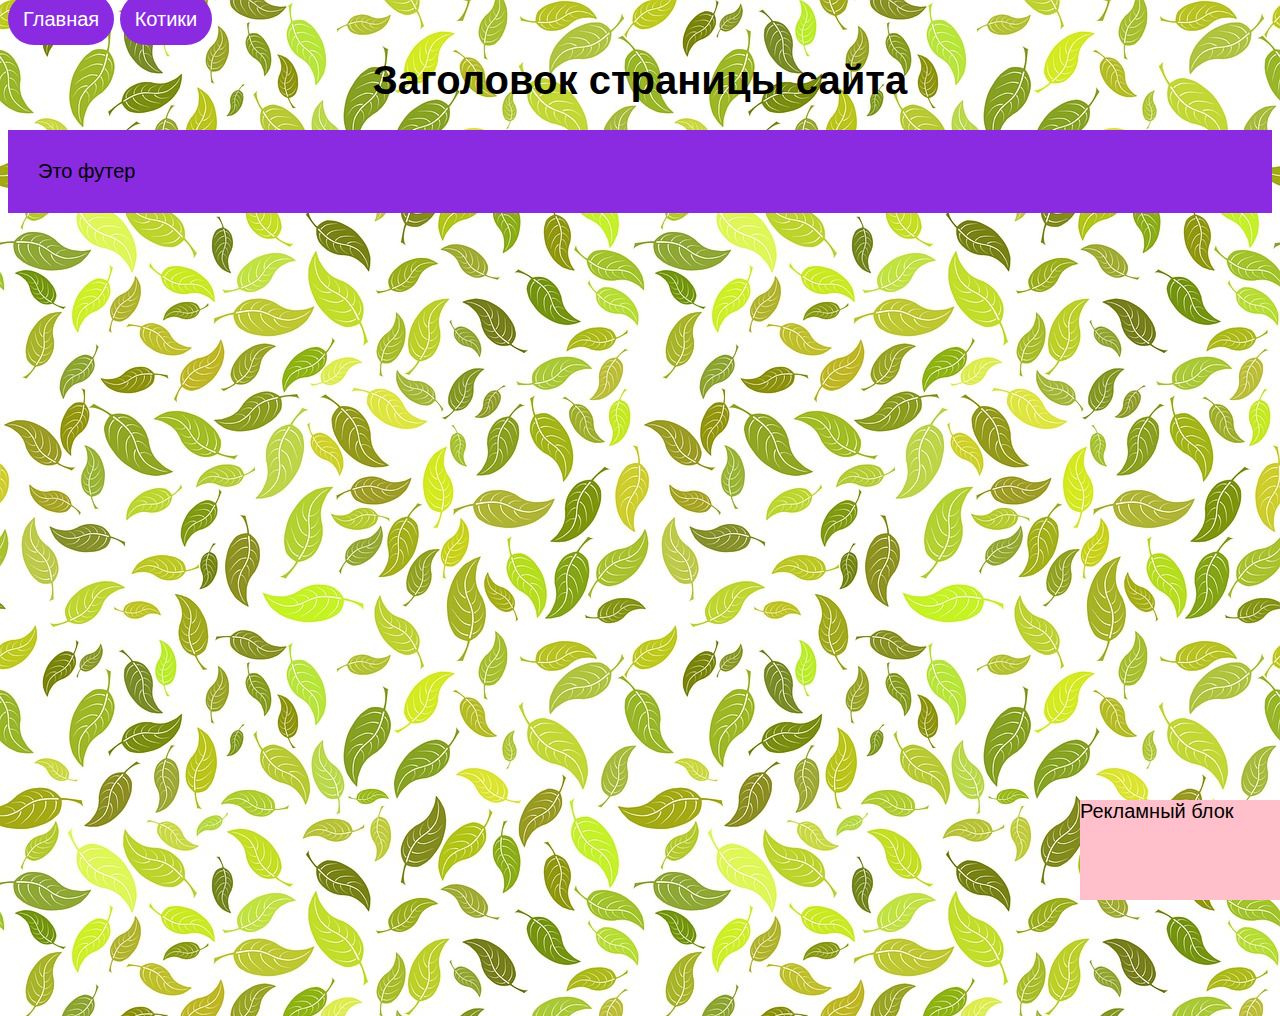
<file: index.html>
<!DOCTYPE html>
<html lang="en">

<head>
    <meta charset="UTF-8">
    <meta http-equiv="X-UA-Compatible" content="IE=edge">
    <meta name="viewport" content="width=device-width, initial-scale=1.0">
    <title>Главная</title>
    <link rel="stylesheet" href="style.css">
    <link rel="shortcut icon" href="favicon.ico" type="image/x-icon">
</head>

<body>
    <header>
        <nav>
            <a href="ya.ru">Главная</a>
            <a href="gallery.html">Котики</a>
        </nav>

        <h1>Заголовок страницы сайта</h1>
    </header>
    <main>
        <aside>
            Рекламный блок
        </aside>
    </main>
    <footer>
        Это футер
    </footer>
</body>

</html>
</file>
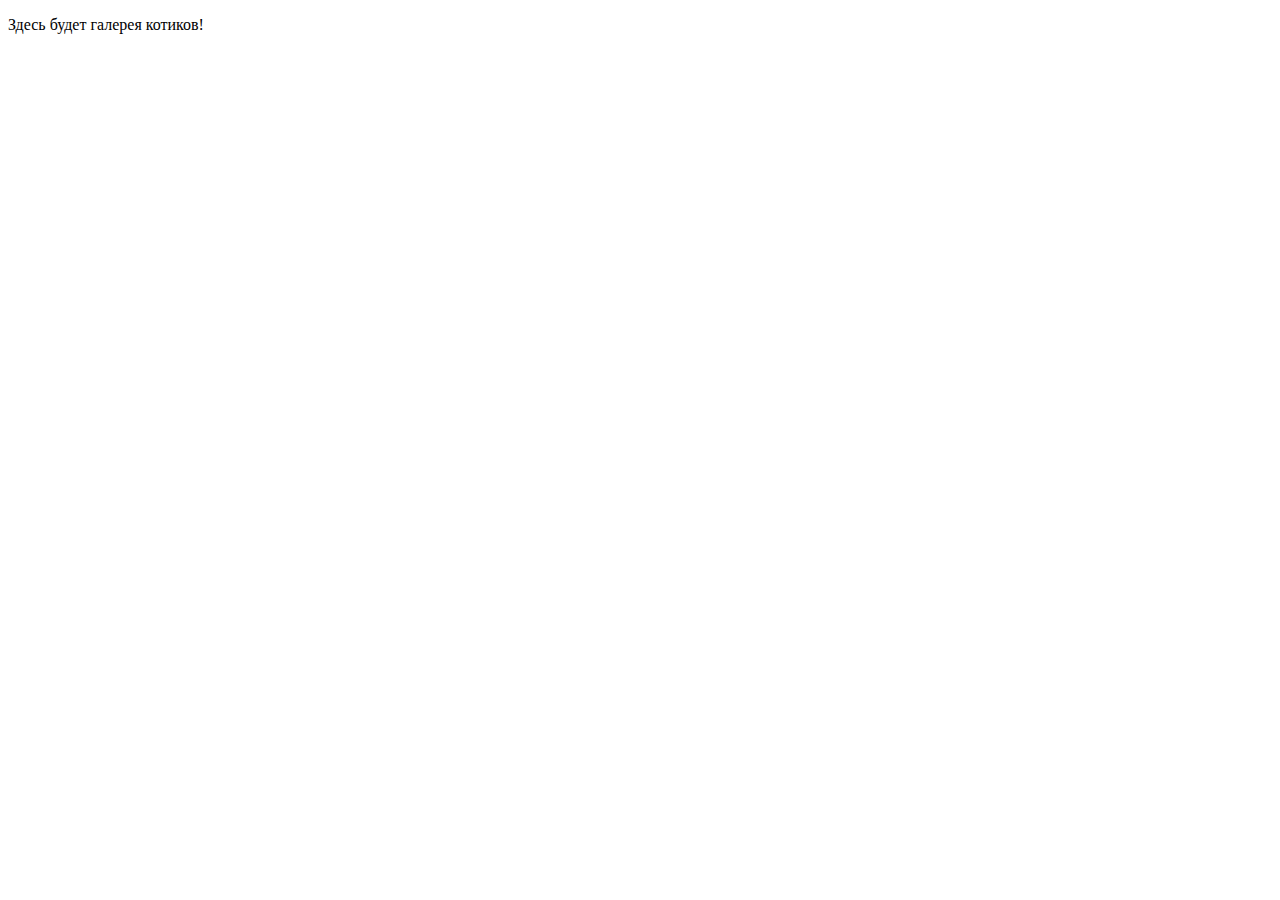
<file: gallery.html>
<!DOCTYPE html>
<html lang="en">
<head>
    <meta charset="UTF-8">
    <meta http-equiv="X-UA-Compatible" content="IE=edge">
    <meta name="viewport" content="width=device-width, initial-scale=1.0">
    <title>Document</title>
</head>
<body>
    <p>
        Здесь будет галерея котиков!
    </p>
</body>
</html>
</file>
<file: style.css>
nav a {
    text-decoration: none;
    background-color: blueviolet;
    color: white;
    padding: 15px;
    border-radius: 50px;
}

body {
    background-image: url("img/bg.jpg");
    font-size: 20px;
    font-family: Arial, Helvetica, sans-serif;
    height: 1000px;
}

h1 {
    text-align: center;
}

main {
    width: 60%;
    margin: auto;
}

main img {
    width: 50%;
    margin: auto;
    display: block;
}

aside {
    position: fixed;
    right: 0;
    bottom: 0;
    width: 200px;
    height: 100px;
    background-color: pink;
}

footer {
    background-color: blueviolet;
    padding: 30px;
}
</file>
